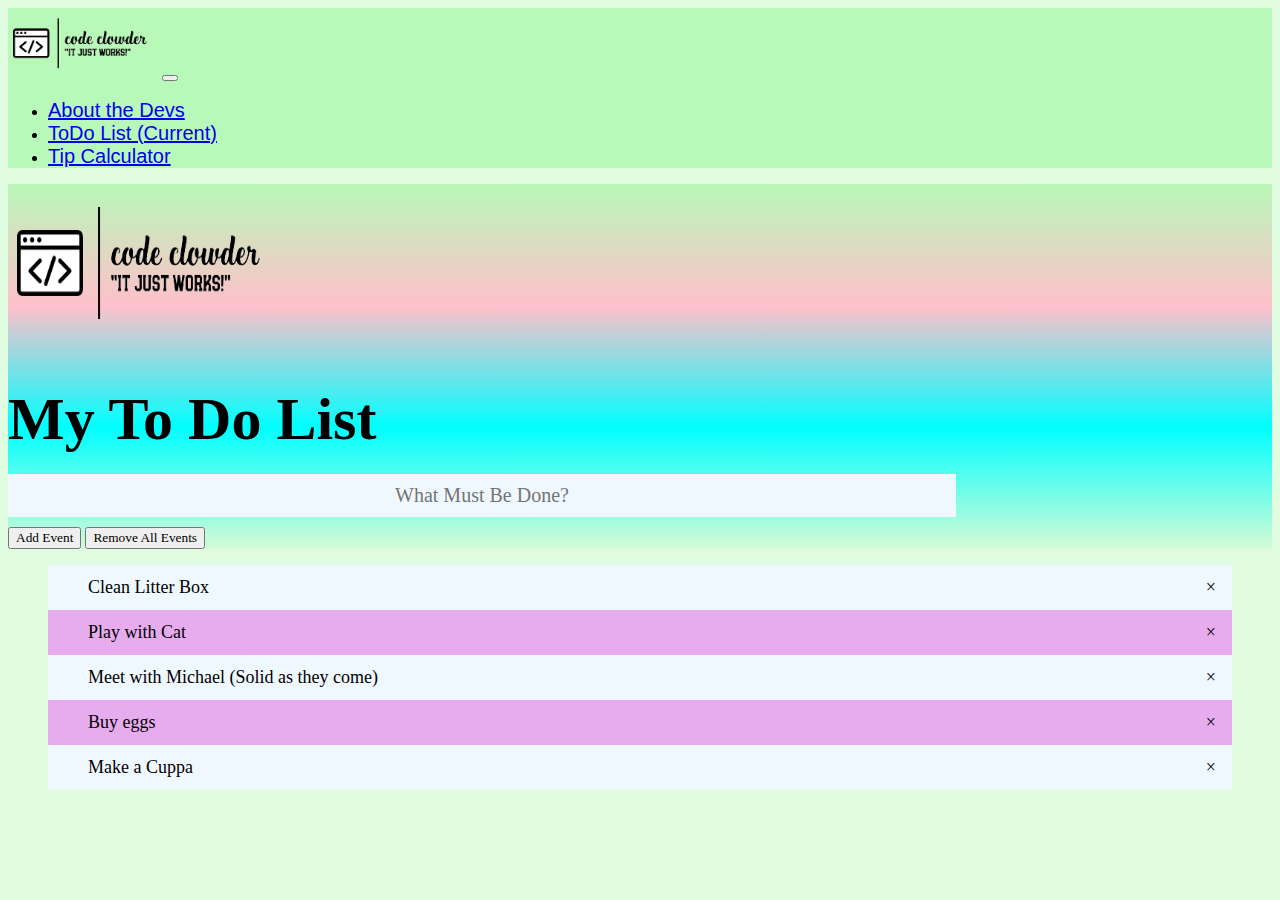
<file: ToDoPage.html>
<!DOCTYPE html>
<html lang="“en”">
  <head>
    <title>To Do List</title>
    <link
      href="https://cdn.jsdelivr.net/npm/bootstrap@5.1.3/dist/css/bootstrap.min.css"
      rel="stylesheet"
      integrity="sha384-1BmE4kWBq78iYhFldvKuhfTAU6auU8tT94WrHftjDbrCEXSU1oBoqyl2QvZ6jIW3"
      crossorigin="anonymous"
    />

    <link rel="stylesheet" type="text/css" href="ToDo.css" />	
	<link
	rel="stylesheet"
	href="https://cdnjs.cloudflare.com/ajax/libs/animate.css/4.1.1/animate.min.css"
  />
  </head>

  <body style="background-color: rgba(184, 248, 184, 0.438); z-index: -1;">
  <!-- navbar -->
  <nav class="navbar navbar-expand-lg navbar-light bg-light" >
    <div class="container-fluid">
      <a class="navbar-brand" href="main.html"><img src="assets/Code_Clowder.PNG" style = "height: 70px; width: 150px;"></a>
      <button class="navbar-toggler" type="button" data-bs-toggle="collapse" data-bs-target="#navbarNav" aria-controls="navbarNav" aria-expanded="false" aria-label="Toggle navigation" wfd-invisible="true">
        <span class="navbar-toggler-icon"></span>
      </button>

      <div class="collapse navbar-collapse" id="navbarNav">
        <ul class="navbar-nav me-auto mb-2 mb-lg-0">
          <li class="nav-item ">
            <a class="nav-link" href="aboutDev.html">About the Devs</a>
          </li>
          <li class="nav-item">
            <a class="nav-link" href="ToDoPage.html">ToDo List (Current)</a>
          </li>
          <li class="nav-item active">
            <a class="nav-link" href="index.html">Tip Calculator<span class="sr-only"></span></a>
          </li>
          
        </ul>
      </div>
    </div>
  </nav>


    <div class="px-4 py-5 my-5 text-center header" id="myDIV">
      <img
        class="d-block mx-auto mb-4"
        src="assets/Code_Clowder.PNG"
        alt="Code_Clowder"
        width="272"
        height="157"
		id = "Clowder"
		onmouseover= "hover(this);" 
		onmouseout= "unhover(this);"
    style="margin-bottom: -10px;"
      />
	  <div class = "animate__animated animate__jello">
      <h2>My To Do List</h2>
	  </div>
      <div class="col-lg-6 mx-auto">
        <input type="text" id="myInput" placeholder="What Must Be Done?" />

        <div class="d-grid gap-2 d-sm-flex justify-content-sm-center">
          <button
            onclick= "newElement()"
            type="button"
            class="btn btn-primary btn-lg px-4 gap-3 addBtn"
			id = "button1"
          >
            Add Event
          </button>
          <button 
		  onclick="destroyAll()"
		  type="button" 
		  class="btn btn-danger btn-lg px-4"
		  id = "button2"
		  >
            Remove All Events
          </button>
        </div>
      </div>
    </div>

    <ul id= "myToDo">
      <li>Clean Litter Box</li>
      <li>Play with Cat</li>
      <li>Meet with Michael (Solid as they come)</li>
      <li>Buy eggs</li>
      <li>Make a Cuppa</li>
    </ul>

    <!-- jQuery first, then Popper.js, then Bootstrap JS -->    
	<script src="ToDo.js"></script>
    <script
      src="https://code.jquery.com/jquery-3.3.1.slim.min.js"
      integrity="sha384-q8i/X+965DzO0rT7abK41JStQIAqVgRVzpbzo5smXKp4YfRvH+8abtTE1Pi6jizo"
      crossorigin="anonymous"
    ></script>
    <script
      src="https://cdn.jsdelivr.net/npm/@popperjs/core@2.10.2/dist/umd/popper.min.js"
      integrity="sha384-7+zCNj/IqJ95wo16oMtfsKbZ9ccEh31eOz1HGyDuCQ6wgnyJNSYdrPa03rtR1zdB"
      crossorigin="anonymous"
    ></script>
    <script
      src="https://cdn.jsdelivr.net/npm/bootstrap@5.1.3/dist/js/bootstrap.min.js"
      integrity="sha384-QJHtvGhmr9XOIpI6YVutG+2QOK9T+ZnN4kzFN1RtK3zEFEIsxhlmWl5/YESvpZ13"
      crossorigin="anonymous"
    ></script>

  </body>
</html>
</file>
<file: ToDo.css>
* {
  box-sizing: border-box;
}

/* Header, spacing, and all that good jazz */
#myDIV{

  margin-bottom: 10px;
}
#myToDo{
  margin-left:40px;
  margin-right: 40px;
}
#myInput{
  margin-bottom: 10px;
}
button{
  font-family: "Comic Sans MS";
}
.header{
  background: linear-gradient(rgb(184, 248, 184), pink, cyan,rgba(184, 248, 184, 0.253));
  margin-top: 0px !important;
}


.header h2{
  margin-bottom: 20px;
  font-family: "Comic Sans MS";
  font-size:60px;
  font-weight:900;
  animation-name: animate;
  animation-duration: 4s;
  animation-iteration-count: infinite;
}

@keyframes animate {
  0%   {color: red;}
  10%  {color: orange;}
  35%  {color: green;}
  50%  {color: blue;}
  65%  {color: indigo;}
  85%  {color: violet;}
  100% {color: red;}
}

.navbar {
  background-image: linear-gradient(90deg, rgb(184, 248, 184), rgb(184, 248, 184))  !important;
}

.navbar a{
      font-size: 20px !important;
      font-family: 'Gill Sans', 'Gill Sans MT', Calibri, 'Trebuchet MS', sans-serif !important;
  }

/* Search Bar style */
input {
  margin: 0;
  border: none;
  border-radius: 0;
  width: 75%;
  padding: 10px;
  font-size: 16px;
  background-color: aliceblue;
  text-align:center;
  font-family: "Comic Sans MS";
  font-size: 20px;
}

/*Fancy List Maker */
#myToDo{
  margin-left:40px;
  margin-right: 40px;
  padding: 0;  
  list-style-type: none;
  user-select: none;
  font-family: "Comic Sans MS";
}
/* individual list */
#myToDo li {
  cursor: pointer;
  position: relative;
  padding: 12px 8px 12px 40px;
  background: rgba(241, 82, 255, 0.466);
  font-size: 18px;
  transition: 0.2s;
}

/* Variation */
#myToDo li:nth-child(odd) {
  background: aliceblue;
}

/* Hover Selector */
#myToDo li:hover {
  background: orange;
}

/* Xtracredit: cross it out */
#myToDo li.checked {
  background: #888;
  color: #fff;
  text-decoration: line-through;
}
/* Style the close button */
.close {
  position: absolute;
  right: 0;
  top: 0;
  padding: 12px 16px 12px 16px;
}
.close:hover {
  background-color: #f44336;
  color: white;
}
</file>
